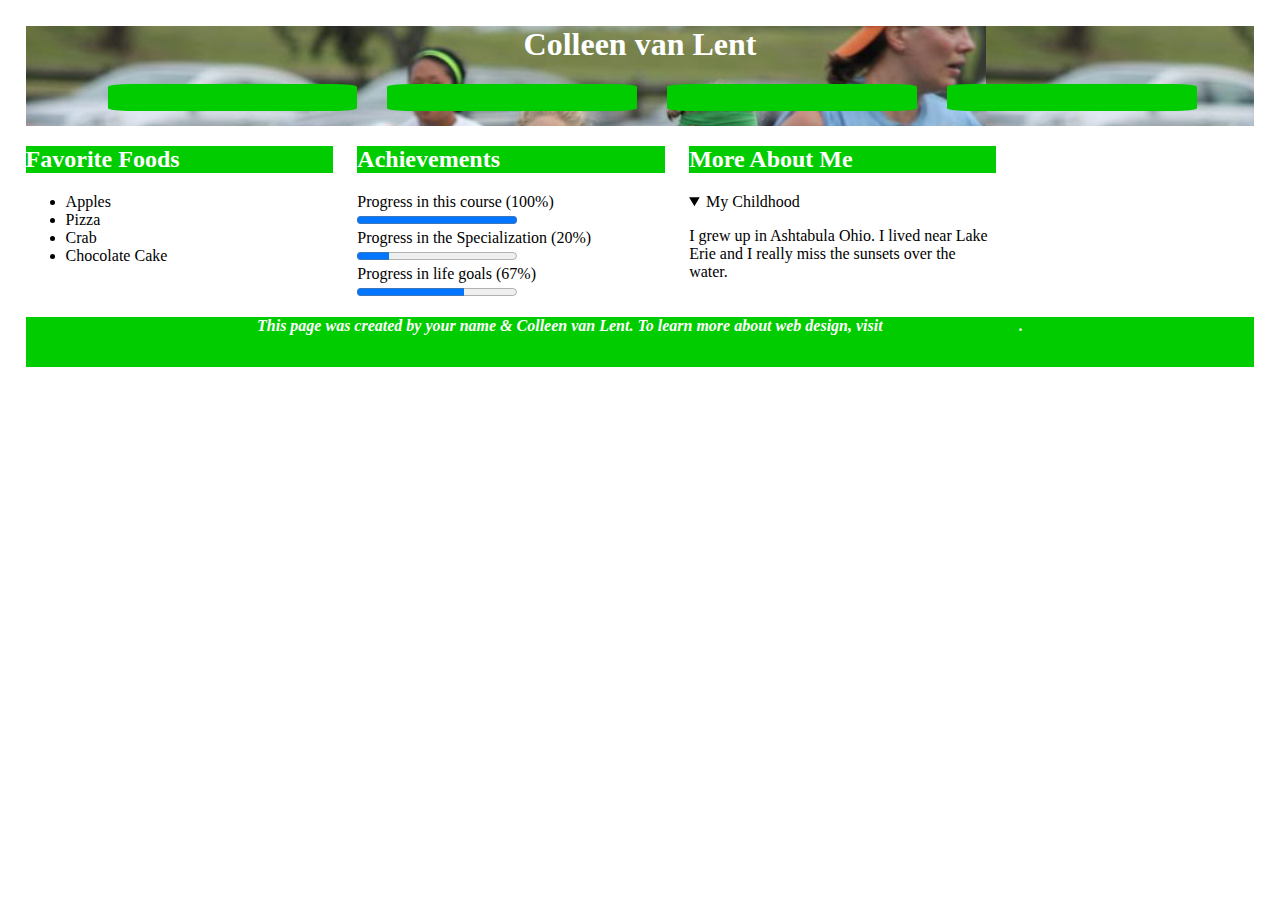
<file: index.html>
<!DOCTYPE html>
<html lang="en">
<head>
	  <meta charset="UTF-8">
	  <title>Colleen</title>
	  <link rel="stylesheet" href="css/hw1.css" type="text/css"/>
</head>
<body>
	  <header>
    <h1>Colleen van Lent</h1>
		    <nav>
			      <a href = "C:\Users\Reeli\Desktop\HTML code\index.html">One</a>
			      <a href = "C:\Users\Reeli\Desktop\HTML code\two.html">Two</a>
			      <a href = "C:\Users\Reeli\Desktop\HTML code\three.html">Three</a>
			      <a href = "C:\Users\Reeli\Desktop\HTML code\yourChoise.html">Your Choice</a>
		    </nav>
	  </header>
	  <section class="half">
		    <h2>Favorite Foods</h2>
		    <ul>
			      <li>Apples</li>
			      <li>Pizza</li>
			      <li>Crab</li>
			      <li>Chocolate Cake</li>
		    </ul>
	  </section>
  
	  <section class="half">
		    <h2>Achievements</h2>
      <p>	Progress in this course (100%)</100%><progress value = "1"></progress><br/>Progress in the Specialization (20%) <progress max = "5" value = "1"></progress><br/>		Progress in life goals (67%)<progress max = "100" value = "67"></progress></p>
  	</section>

  <section class = "whole">
		    <h2>More About Me</h2>
		    <details open><summary>My Childhood</summary>
    <p>I grew up in Ashtabula Ohio.  I lived near Lake Erie and I really miss the sunsets over the water. </details>
	  </section>
	
   <footer>
		    <p> This page was created by your name &amp; Colleen van Lent.   To learn more about web design, visit <a href="http://www.intro-webdesign.com">Intro to Web Design</a>.</p>
	  </footer>
</body>
</html>
</file>
<file: css/hw1.css>
/* Styling pages */

body{
	background: #FFFFFF;
	font-size: 100%;
	margin:2%;
	padding-bottom: 2%;
}

header{
	background: #00CC00;
	text-align: center;
	padding-bottom: 15px;
	background-image: url('../images/flywheel.jpg')
}

h1{
	color: #FFFFFF;
	text-align: center;
}

nav {
	font-variant: small-caps;
	font-family: Arial, "Verdana";
	font-weight: italic;
	font-size: 125%;
}

nav a {
	display: inline-block;
	margin-left:2%;
	background-color:#00CC00;
	width: 20%;
	border: 2px solid;
	border-radius: 10%;
	text-decoration: none;
	/*margin */
	/*padding */
}


a:link {
	color: #00CC00;
	font-weight: bold;
	
}
a:hover{
	background-color: #FFFFFF;
	color: #00CC00;
}
a:focus{
	background-color: #FFFFFF;
	color: #00CC00;
}
	
a:active{
	background-color: #FFFFFF;
	color: #00CC00;
}

section{
	width:25%;
	margin-right:2%;
	display:inline-block;
	float:left;
	
}


h2{
	color: #FFFFFF;
	background: #00CC00;
	font-weight: bold;
	
	
	
}

summary{
	font-style:normal;
}

footer{
	background: #00CC00;
	height:50px;
	clear: both;
	text-align: center;
	color: #FFFFFF;
	font-style: italic;
	font-weight: bold;
	
}
img {
	
}
</file>
